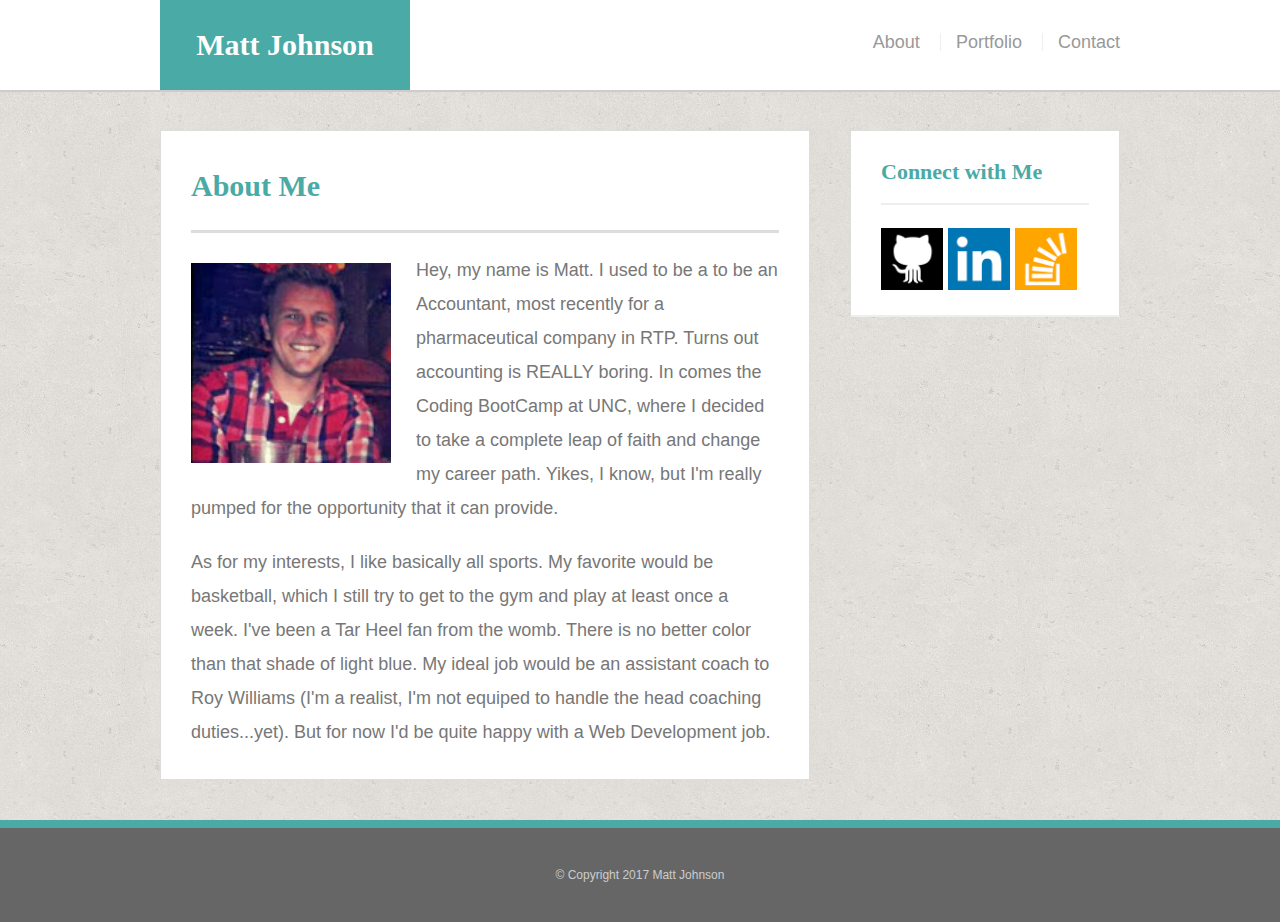
<file: index.html>
<!DOCTYPE html>
<html lang="en-us">

<head>
    <meta charset+ "UTF-8">
    <meta name="viewport" content="width=device-width, initial-scale=1"> 
    <title>About Me</title>
    <link rel="stylesheet" type="text/css" href="assets/css/reset.css">
    <link rel="stylesheet" type="text/css" href="assets/css/style.css">
</head>

<body>
    <header id="masthead">
        <div class="container">
            <a href="index.html" id="logo">Matt Johnson</a>
            <nav>
                <a href="index.html">About</a>
                <a href="portfolio.html">Portfolio</a>
                <a href="contact.html">Contact</a>
            </nav>
        </div>
    </header>
    <div id="main-container" class="container">
        <section class="main-section">
            <h1>About Me</h1>
            <img src="assets/images/me.jpg" class="auth-image" alt="Me">
            <p>Hey, my name is Matt. I used to be a to be an Accountant, most recently for a pharmaceutical company in RTP. Turns out accounting is REALLY boring. In comes the Coding BootCamp at UNC, where I decided to take a complete leap of faith and change my career path. Yikes, I know, but I'm really pumped for the opportunity that it can provide.</p>
            <p>As for my interests, I like basically all sports. My favorite would be basketball, which I still try to get to the gym and play at least once a week. I've been a Tar Heel fan from the womb. There is no better color than that shade of light blue. My ideal job would be an assistant coach to Roy Williams (I'm a realist, I'm not equiped to handle the head coaching duties...yet). But for now I'd be quite happy with a Web Development job.</p>
        </section>
        <section class="sidebar">
            <div id="connect">
                <h2>Connect with Me</h2>
                <a href="https://github.com/Mattj742"><img src="assets/images/github.png" class="social" alt="Github" /></a>
                <a href="https://www.linkedin.com/in/matthew-johnson-447068136"><img src="assets/images/linkedin.png" class="social" alt="Linkedin" /></a>
                <a href="http://stackoverflow.com/users/7492290/matt-johnson"><img src="assets/images/stackoverflow.png" alt="Stack Overflow" class="social" /></a>
            </div>
        </section>
    </div>

    <footer>
        <div class="container">
            &copy; Copyright 2017 Matt Johnson
        </div>
    </footer>
</body>

</html>
</file>
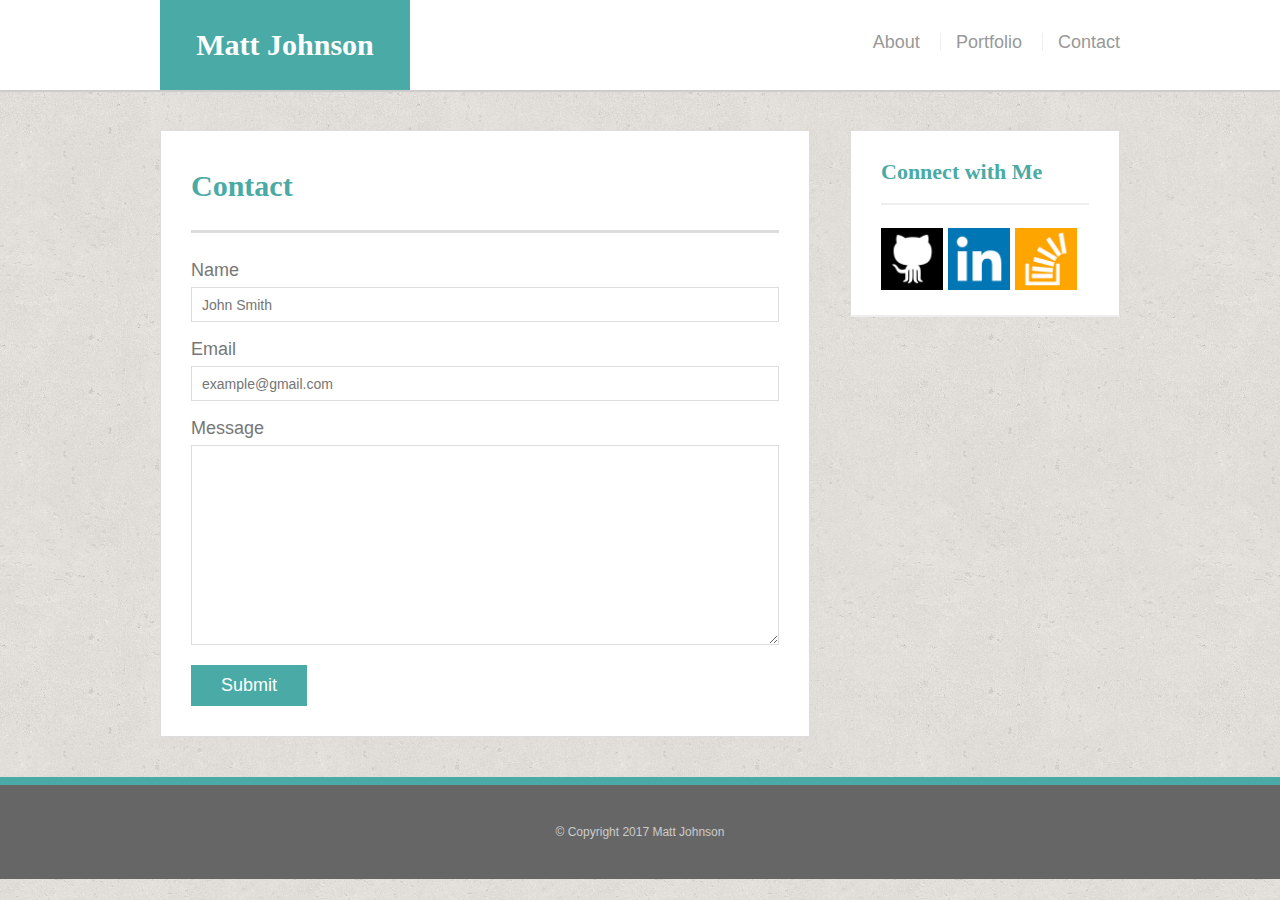
<file: contact.html>
<!DOCTYPE html>
<html lang="en-us">

<head>
    <meta charset+ "UTF-8">
    <meta name="viewport" content="width=device-width, initial-scale=1">
    <title>Contact Me</title>
    <link rel="stylesheet" type="text/css" href="assets/css/reset.css">
    <link rel="stylesheet" type="text/css" href="assets/css/style.css">
</head>

<body>
    <header id="masthead">
        <div class="container">
            <a href="index.html" id="logo">Matt Johnson</a>
            <nav>
                <a href="index.html">About</a>
                <a href="portfolio.html">Portfolio</a>
                <a href="contact.html">Contact</a>
            </nav>
        </div>
    </header>
    <div id="main-container" class="container">
        <section class="main-section">
            <h1>Contact</h1>
            
			<form id="contact-form">
				<ul>
	        		<li>
	        			<label for="name">Name</label>
        				<input type="text" name="name" id="name" placeholder="John Smith" required="required">
        			</li>
        			<li>
        				<label for="email">Email</label>
        				<input type="text" name="email" id="email" placeholder="example@gmail.com" required="required">
					</li>
        			<li>
        				<label for="message">Message</label>
        				<textarea id="message" name="message" required="required"></textarea>
        			</li>
        		</ul>
        		<input type="submit" value="Submit">
    		</form>

        </section>
        <section class="sidebar">
            <div id="connect">
                <h2>Connect with Me</h2>
                <a href="https://github.com/Mattj742"><img src="assets/images/github.png" class="social" alt="Github" /></a>
                <a href="https://www.linkedin.com/in/matthew-johnson-447068136"><img src="assets/images/linkedin.png" class="social" alt="Linkedin" /></a>
                <a href="http://stackoverflow.com/users/7492290/matt-johnson"><img src="assets/images/stackoverflow.png" alt="Stack Overflow" class="social" /></a>
            </div>
        </section>
    </div>

    <footer>
        <div class="container">
            &copy; Copyright 2017 Matt Johnson
        </div>
    </footer>
</body>

</html>
</file>
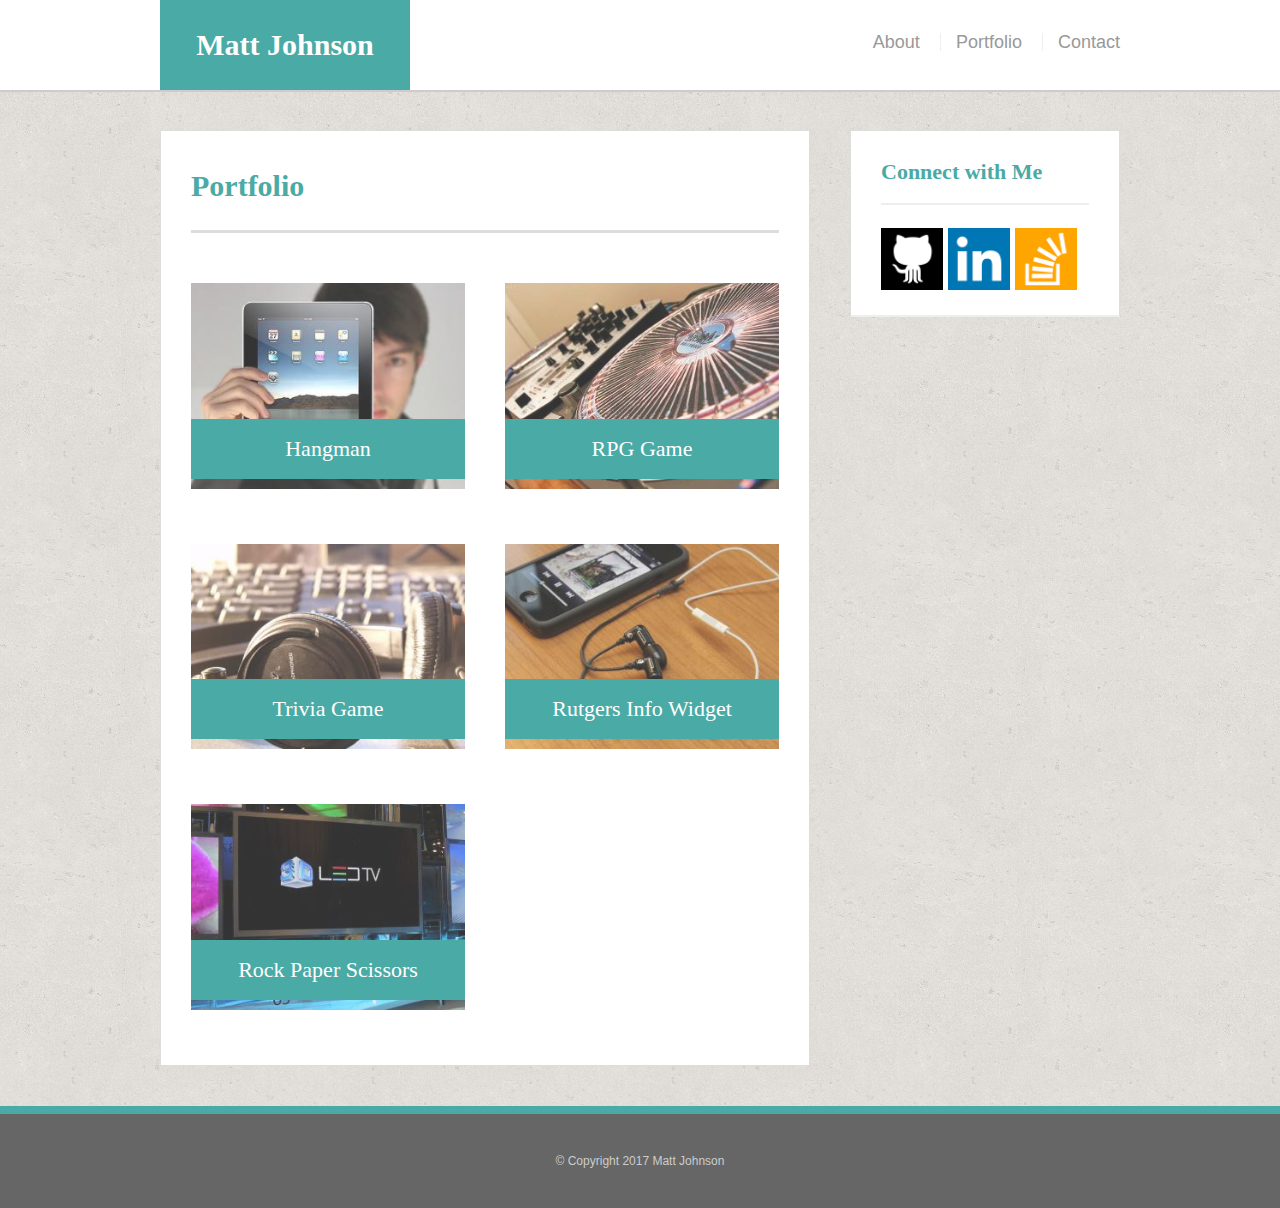
<file: portfolio.html>
<!DOCTYPE html>
<html lang="en-us">

<head>
    <meta charset+ "UTF-8">
    <meta name="viewport" content="width=device-width, initial-scale=1">
    <title>Portfolio</title>
    <link rel="stylesheet" type="text/css" href="assets/css/reset.css">
    <link rel="stylesheet" type="text/css" href="assets/css/style.css">
</head>

<body>
    <header id="masthead">
        <div class="container">
            <a href="index.html" id="logo">Matt Johnson</a>
            <nav>
                <a href="index.html">About</a>
                <a href="portfolio.html">Portfolio</a>
                <a href="contact.html">Contact</a>
            </nav>
        </div>
    </header>
    <div id="main-container" class="container">
        <section class="main-section">
            <h1>Portfolio</h1>
            <div class="work">
                <img src="assets/images/technics1.jpg" class="auth-image" alt="hangman">
                <h3>Hangman</h3>
            </div>
            <div class="work">
                <img src="assets/images/technics4.jpg" class="auth-image" alt="RPG Game">
                <h3>RPG Game</h3>
            </div>
            <div class="work">
                <img src="assets/images/technics3.jpg" class="auth-image" alt="Trivia Game">
                <h3>Trivia Game</h3>
            </div>
            <div class="work">
                <img src="assets/images/technics2.jpg" class="auth-image" alt="Info Widget">
                <h3>Rutgers Info Widget</h3>
            </div>
            <div class="work">
                <img src="assets/images/technics.jpg" class="auth-image" alt="Rock Paper Scissors">
                <h3>Rock Paper Scissors</h3>
            </div>
        </section>
        <section class="sidebar">
            <div id="connect">
                <h2>Connect with Me</h2>
                <a href="https://github.com/Mattj742"><img src="assets/images/github.png" class="social" alt="Github" /></a>
                <a href="https://www.linkedin.com/in/matthew-johnson-447068136"><img src="assets/images/linkedin.png" class="social" alt="Linkedin" /></a>
                <a href="http://stackoverflow.com/users/7492290/matt-johnson"><img src="assets/images/stackoverflow.png" alt="Stack Overflow" class="social" /></a>
        </section>
    </div>
    <footer>
        <div class="container">
            &copy; Copyright 2017 Matt Johnson
        </div>
    </footer>
</body>

</html>
</file>
<file: assets/css/style.css>
* {
	box-sizing: border-box;
}

body {
	background: url(../images/cork-wallet.png);
	font-size: 18px;
	line-height: 34px;
	font-family: 'Arial', 'Helvetica Neue', Helvetica, sans-serif;
	color: #777;
}

.container {
	width: 100%;
	max-width: 960px;
	margin: 0 auto;
	clear: both;
}

h1, h2, h3, p {
	margin-bottom: 20px;
}

p:last-child {
	margin-bottom: 0;
}

h1, h2, h3 {
	font-family: 'Georgia', Times, Times New Roman, serif;
	font-weight: 700;
	color: #4aaaa5;
}

h1 {
	font-size: 30px;
	line-height: 49px;
	border-bottom: 3px solid #ddd;
	padding-bottom: 20px;
}

h2, h3 {
	font-size: 22px;
}

/*header*/

#masthead {
	background: #fff;
	margin: 0 0 30px;
	z-index: 99;
	color: #fff;
	overflow: auto;
	border-bottom: 2px solid #ccc;
	position: fixed;
	width: 100%;
}

#logo {
	width: 250px;
	height: 90px;
	background: #4aaaa5;
	float: left;
	font-family: 'Georgia', Times, Times New Roman, serif;
	text-align: center;
	line-height: 90px;
	color: #fff;
	font-weight: 700;
	font-size: 30px;
	text-decoration: none;
}

nav {
	float: right;
	margin-top: 25px;
}

nav a {
	color: #999;
	text-decoration: none;
	margin-left: 15px;
	display: inline-block;
	border-left: 1px solid #efefef;
	padding-left: 15px;
	line-height: 18px;
}

nav a:first-child {
	border-left: 0 none;
}

/*main*/
#main-container {
	padding-top: 130px;
}

.main-section {
	background: #fff;
	padding: 30px;
	margin: 0 0 40px 0;
	width: 100%;
	max-width: 650px;
	float: left;
	border: 1px solid #ddd;
}

.auth-image {
	width: 200px;
	height: auto;
	margin-top: 10px;
	float: left;
	margin-right: 25px;
}

/*sidebar*/
.sidebar {
	background: #fff;
	padding: 30px;
	width: 100%;
	max-width: 270px;
	float: right;
	border: 1px solid #ddd;
	margin-bottom: 20px;
}

h3, .sidebar, h2 {
	border-bottom: 2px solid #eee;
	padding-bottom: 20px;
	margin-bottom: 15px;
	line-height: 22px;
}

.social {
	width: 62px;
	height: 62px;
	margin-top: 8px;
	margin-right: 5px;
}

.social:last-child {
	margin-right: 0;
}

footer {
	background: #666;
	color: #fff;
	padding: 30px 0;
	clear: both;
	border-top: 8px solid #4aaaa5;
	color: #ccc;
	font-size: 12px;
	text-align: center;

}

/*portfolio*/
.work{
	width: 274px;
	overflow: auto;
	position: relative;
	float: left;
	margin: 20px 0 25px;
}

.work:nth-child(even) {
	margin-right: 40px;
}

.work img {
	width: 100%;
	border: 0 none;
	opacity: .8;
}

.work h3 {
	border-bottom: 0;
	background: #4aaaa5;
	color: #fff;
	text-align: center;
	position: absolute;
	bottom: 10px;
	padding: 15px;
	width: 100%;
	line-height: 30px;
	margin-bottom: 0;
	font-weight: 300;
}

/*contact*/
#contact-form ul {
	margin-bottom: 20px;
}

#contact-form li {
	margin-bottom: 10px;
}

label,
input[type=text],
input[type=email],
textarea {
	display: block;
	width: 100%;
}

input[type=text],
input[type=email],
textarea {
	height: 35px;
	border: 1px solid #ddd;
	padding:0 10px;
	font-size: 14px;
}

textarea {
	height: 200px;
}

input[type=submit] {
	background: #4aaaa5;
	border: 0 none;
	color: #fff;
	font-size: 18px;
	padding: 10px 30px;
	cursor: pointer;
}


/*media queries*/
@media screen and (max-width: 980px) {
	.auth-image {
		float: none;
		width: 100%;
		height: auto;
	}

	.main-section {
		width: 420px;
	}

	.container {
		max-width: 730px;
		margin-left: 127px;
		margin-right: 125px;
	}

	.work {
		width: 100%;
		float: none;
	}

	.work img {
		margin: 0;
	}
}

@media screen and (max-width: 768px) {
	
	.container {
		max-width: 763px;
		margin-left: 5px;
		margin-right: 0;
	}
	.sidebar {
		float: none;
		margin-top: 40px;
	}

	.main-section {
		width: 100%;
		margin: 20px 0 40px;
	}

	#masthead {
		position: static;
		width: 100%;
	}

	#main-container {
		padding-top: 10px;
	}

	.auth-image {
		float: left;
		width: 200px;
	}
}

@media screen and (max-width: 640px) {
	#masthead {
		position: static;
		width: 100%;
	}

	#logo {
		width: 100%;
		height: 90px;
		position: absolute;
		left: 0;
		top: 0;
		float: none;		
	}

	nav {
		float: none;
		margin: 0;
		position: absolute;
		top: 90px;
		background: #fff;
		width: 100%;
		left: 0;
		padding-left: 150px;
		padding-top: 15px;
		padding-bottom: 15px;
	}
	
	#main-container {
		width: 600px;
		position: relative;
		top: 130px; 
	}
	.main-section {
		width: 600px;
		position: relative;
		margin: 20px 20 40px 20px;
		float: none;

	}

	.sidebar {
		/*float: none;*/
		width: 600px;
		position: relative;
		margin-bottom: 40px;
		/*right: 110px;*/
		/*padding-right: 200px;*/
	}

	.connect {
		width: 600px;

	}
	.container {
		max-width: 600px;
	}

	footer {
		position: relative;
		margin-top: 150px;
	}

}
</file>
